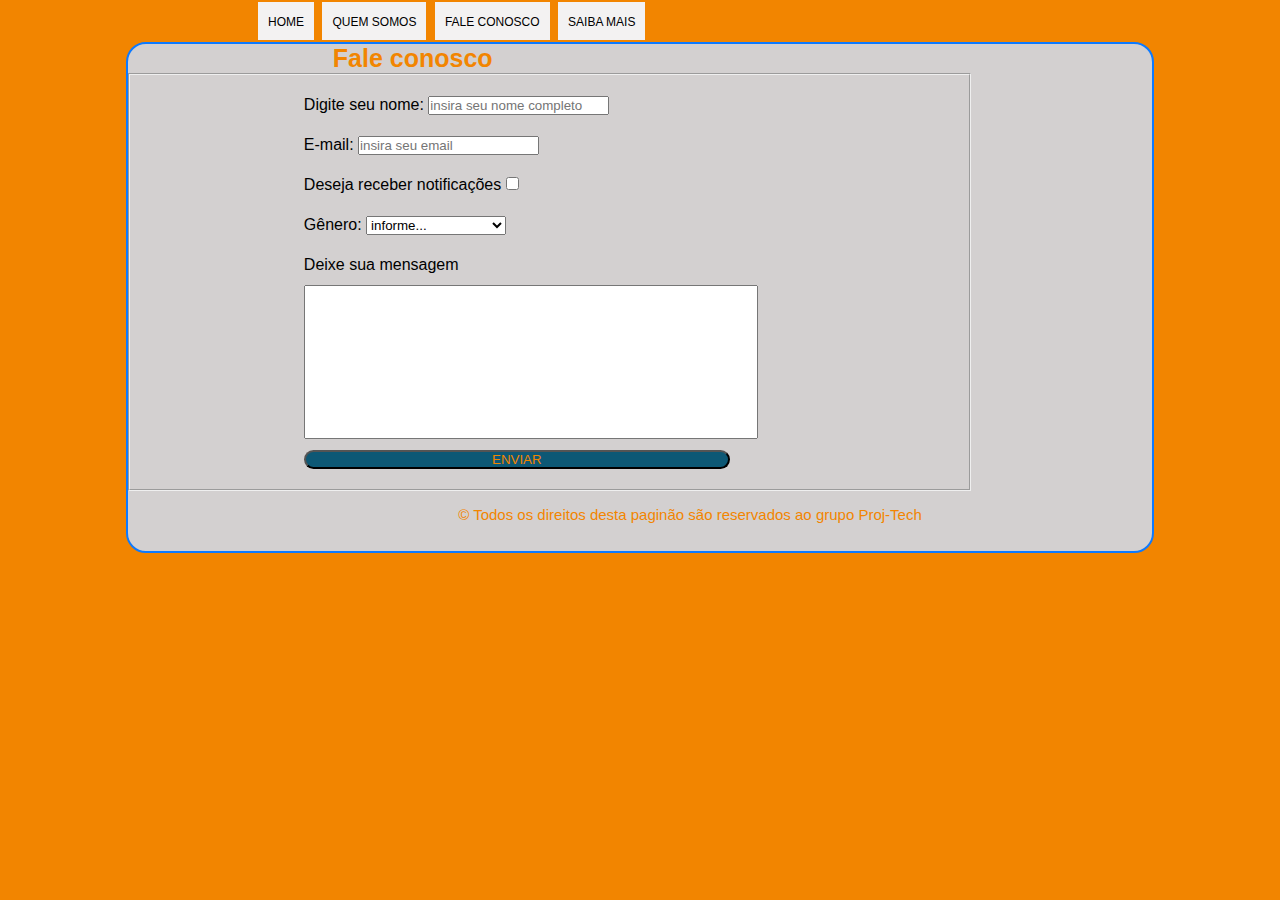
<file: fale conosco.html>
<!DOCTYPE html>
<html lang="pt-br">

<head>
    <meta charset="utf8">
    <meta name="viewport" content="width=device-width, initial-scale=1.0">
    <link rel="stylesheet" type="text/css" href="css/flex.css" />
    <title>Fale conosco</title>
</head>

<body class="acessibilidade">
    <!--Aqui esta a navegação do site-->
    <nav id="menu">
        <ul>
            <ul>
                <li><a href="index.html">Home</a></li>
                <li><a href="quem somos.html ">Quem somos</a></li>
                <li><a href="fale conosco.html ">Fale conosco</li></a>
                    <li><a href="news.html ">Saiba Mais</a></li>
            </ul>

    </nav>
    <main>
        <h1 id="formu">Fale conosco</h1>
        <div>
            <fieldset>


                <form action="" id="formulario" method="POST" name="formulario">
                    <div class="imput-group">
                        <label for="name">Digite seu nome:</label>
                        <input type="text" id="nome" name="nome" required placeholder="insira seu nome completo" length=30/>
                    </div>
                    <div class="imput-group">
                        <label for="email">E-mail:</label>
                        <input type="email" id="email" required placeholder="insira seu email" />
                    </div>
                    <label for="notificações">Deseja receber notificações</label>
                    <input type="checkbox" name="notificações" id="notificações" value="notificações" />
                    <div class="imput-group">
                        <label for="genero">Gênero:</label>
                        <select name="genero" id="genero">
                                <option value="">informe...</option>
                                <option value="m">Masculino</option>
                                <option value="f">Femenino</option>
                                <option value="x">Prefiro não informar</option>
                            </select>
                    </div>
                    <div class="imput-group">
                        <label for="observacao">Deixe sua mensagem</label><br>
                        <input id="texto" type="text" name="observacao" id="observacao">
                    </div>
                    <div class="footer ">
                        <button type="button " class="botao " onclick="validar () ">enviar
    </button>
            </fieldset>
            <!--Esta parte torna acessível para deficientes auditivos-->
            <div vw class="enabled ">
                <div vw-access-button class="active "></div>
                <div vw-plugin-wrapper>
                    <div class="vw-plugin-top-wrapper "></div>
                </div>
            </div>
            <script src="https://vlibras.gov.br/app/vlibras-plugin.js "></script>
            <script>
                new window.VLibras.Widget('https://vlibras.gov.br/app');
            </script>
            <footer>
                <p id=rodape>
                    © Todos os direitos desta paginão são reservados ao grupo Proj-Tech </p>


            </footer>
    </main>
    <script type="text/javascript " src="js/covid.js "></script>

</body>

</html>
</file>
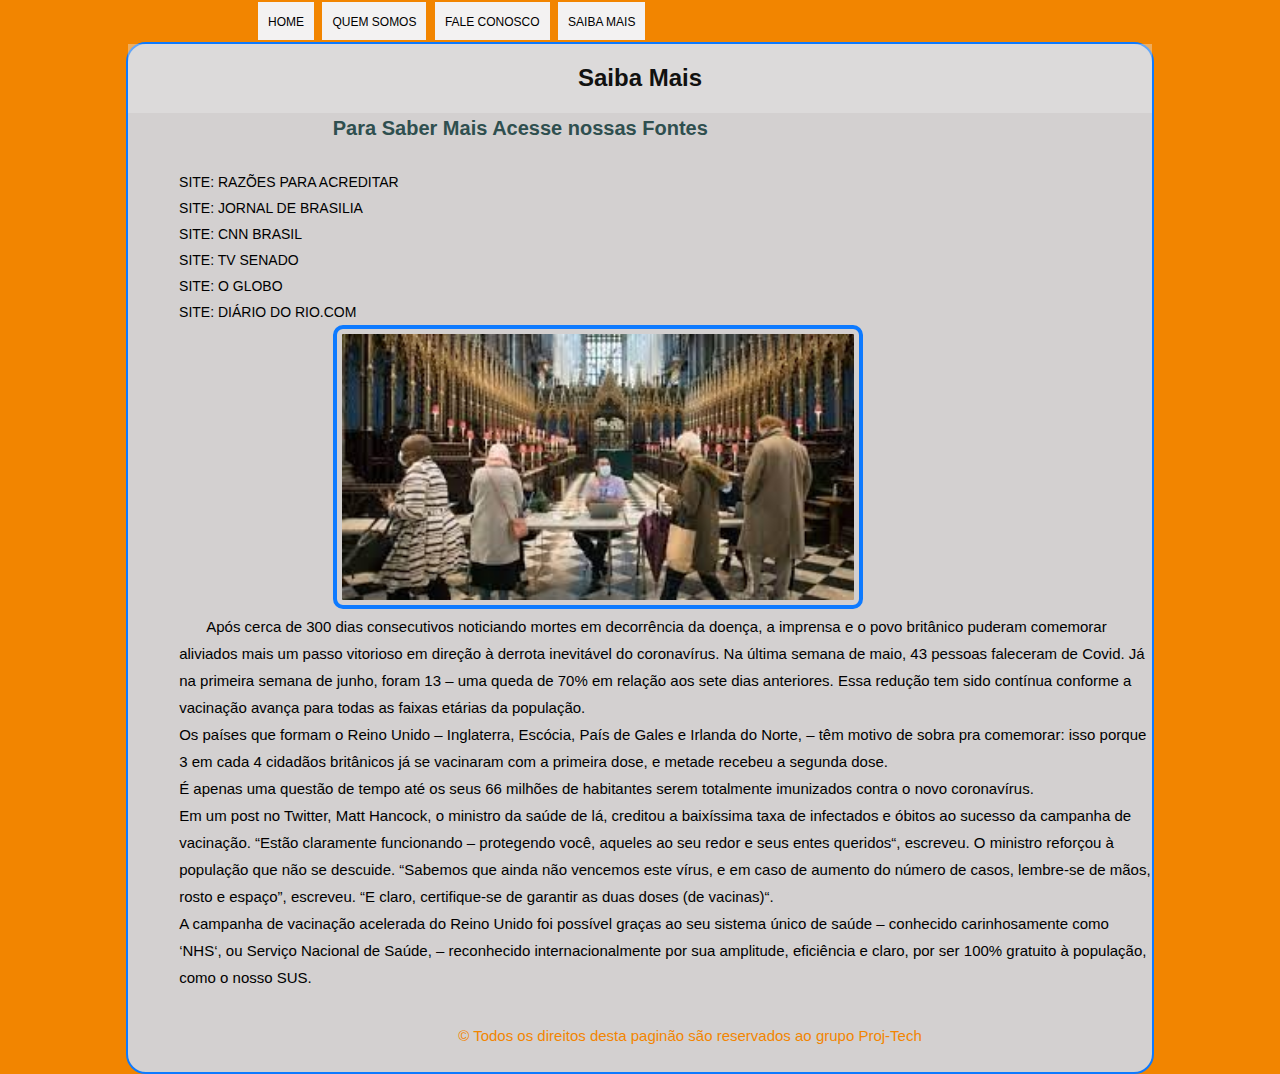
<file: news.html>
<!DOCTYPE html>
<html>

<head>
    <meta charset="utf8">
    <meta name="viewport" content="width=device-width, initial-scale=1.0">
    <link rel="stylesheet" type="text/css" href="css/flex.css" />
    <title>News</title>
</head>

<body>
    <!--Aqui esta a navegação do site-->
    <nav id="menu">
        <ul>
            <ul>
                <li><a href="index.html">Home</a></li>
                <li><a href="quem somos.html ">Quem somos</a></li>
                <li><a href="fale conosco.html ">Fale conosco</li></a>
                    <li><a href="news.html ">Saiba Mais</a></li>
            </ul>

    </nav>
    <main>
        <header>
            <h1>Saiba Mais</h1>
            <h2>Para Saber Mais Acesse nossas Fontes</h2>
        </header>
        <section>
            <ul class="pessoas ">
                <li> <a href="https://razoesparaacreditar.com/hospital-comemora-utis-vazias-covid-19-rn" target="_blank">Site: razões para acreditar</li></a>
                    <li>
                        <a href="https://jornaldebrasilia.com.br/nahorah/video-medica-danca-forro-com-paciente-recuperado-da-covid/" target="_blank">
            Site: Jornal de Brasilia</li> </a>
                        <li>
                            <a href="https://www.cnnbrasil.com.br/saude/quatro-estados-brasileiros-nao-registraram-mortes-por-covid-19-nas-ultimas-24h/" target="_blank">Site: CNN Brasil
                            </li>
                            </a>
                            <li>
                                <a href="https://www12.senado.leg.br/tv/programas/noticias-1/2021/09/covid-19-brasil-aproxima-se-de-80-milhoes-de-pessoas-completamente-vacinadas" target="_blank">Site: TV Senado
                                </li>
                                </a>
                                <li>
                                    <a href="https://oglobo.globo.com/premio-faz-diferenca/itau-premiado-pela-iniciativa-todos-pela-saude-com-uma-doacao-de-mais-de-12-bilhao-25171191">Site: O Globo
                                    </li>
                                    </a>
                                    <li>
                                        <a href="https://diariodorio.com/rio-tem-menor-numero-de-internados-por-covid-desde-abril-de-2020">Site: Diário do Rio.Com
                                        </li>
                                        </a>


            </ul>

        </section>






        <img src="imagens/new1.jpg" alt="Imagem de pessoas em um café.">
        <p>Após cerca de 300 dias consecutivos noticiando mortes em decorrência da doença, a imprensa e o povo britânico puderam comemorar aliviados mais um passo vitorioso em direção à derrota inevitável do coronavírus. Na última semana de maio, 43 pessoas
            faleceram de Covid. Já na primeira semana de junho, foram 13 – uma queda de 70% em relação aos sete dias anteriores. Essa redução tem sido contínua conforme a vacinação avança para todas as faixas etárias da população.<br>Os países que formam
            o Reino Unido – Inglaterra, Escócia, País de Gales e Irlanda do Norte, – têm motivo de sobra pra comemorar: isso porque 3 em cada 4 cidadãos britânicos já se vacinaram com a primeira dose, e metade recebeu a segunda dose.<br>É apenas uma questão
            de tempo até os seus 66 milhões de habitantes serem totalmente imunizados contra o novo coronavírus.<br>Em um post no Twitter, Matt Hancock, o ministro da saúde de lá, creditou a baixíssima taxa de infectados e óbitos ao sucesso da campanha
            de vacinação. “Estão claramente funcionando – protegendo você, aqueles ao seu redor e seus entes queridos“, escreveu. O ministro reforçou à população que não se descuide. “Sabemos que ainda não vencemos este vírus, e em caso de aumento do
            número de casos, lembre-se de mãos, rosto e espaço”, escreveu. “E claro, certifique-se de garantir as duas doses (de vacinas)“.<br>A campanha de vacinação acelerada do Reino Unido foi possível graças ao seu sistema único de saúde – conhecido
            carinhosamente como ‘NHS‘, ou Serviço Nacional de Saúde, – reconhecido internacionalmente por sua amplitude, eficiência e claro, por ser 100% gratuito à população, como o nosso SUS.</p>



        <!--Esta parte torna acessível para deficientes auditivos-->
        <div vw class="enabled">
            <div vw-access-button class="active"></div>
            <div vw-plugin-wrapper>
                <div class="vw-plugin-top-wrapper"></div>
            </div>
        </div>
        <script src="https://vlibras.gov.br/app/vlibras-plugin.js"></script>
        <script>
            new window.VLibras.Widget('https://vlibras.gov.br/app');
        </script>
        <footer>
            <p id=rodape> © Todos os direitos desta paginão são reservados ao grupo Proj-Tech</p>
        </footer>



    </main>
</body>

</html>
</file>
<file: css/flex.css>
* {
            margin: 0;
            padding: 0;
        }
        
        body {
            background-color: #f28500;
            font-family: Arial, Helvetica, sans-serif;
            font-size: 16px;
        }
        /*Tronado o site responsivo*/
        
        main {
            border-radius: 20px;
            background-color: rgb(211, 208, 208);
            border: 2px solid #0d7aff;
            min-width: 80%;
            max-width: 80%;
            margin: 0 auto;
        }
        
        img {
            width: 100%;
            border-radius: 10px;
            border: 4px solid #0d7aff;
            padding: 5px;
        }
        /* formatação do menu*/
        
        nav#menu {
            display: block;
        }
        
        #menu ul {
            list-style: none;
            text-transform: uppercase;
            position: relative;
            top: 0;
            left: 10%;
        }
        
        #menu li {
            display: inline-block;
            background-color: rgb(243, 242, 242);
            padding: 10px;
            margin: 2px;
            transition: background-color 1s;
        }
        
        #menu li:hover {
            background-color: #83c5df;
        }
        
        #menu a {
            color: black;
            text-decoration: none;
            font-size: 12px;
        }
        
        #menu a:hover {
            color: #f28500;
            font-weight: bold;
        }
        /* formatação das imagens*/
        
        img {
            width: 50%;
            height: 50%;
            margin-left: 20%;
            margin-right: 20%;
        }
        /*formatação do header e paragrafos*/
        
        header h1 {
            text-align: center;
            padding-block: 2%;
            font-size: 24px;
            color: rgb(17, 17, 16);
            background-color: rgba(236, 236, 236, 0.397);
        }
        
        header :hover {
            background-color: rgb(221, 208, 208);
            color: rgb(114, 132, 233);
            transition: background-color 1s;
        }
        
        header h2 {
            padding-left: 10%;
            padding-bottom: 2.5%;
            font-size: 20px;
            color: darkslategray
        }
        
        h2 {
            font-size: 18px;
            margin-left: 10%;
            padding-bottom: 3%;
            line-height: 1.5;
        }
        
        h3 {
            font-size: 16 px;
            margin-left: 10%;
            padding-bottom: 3%;
            line-height: 1.5;
        }
        
        h4 {
            font-size: 14 px;
            margin-left: 10%;
            padding-bottom: 3%;
            line-height: 1.5;
        }
        
        p {
            text-justify: auto;
            text-indent: 1.8em;
            margin-left: 5%;
            font-size: 15px;
            word-spacing: normal;
            padding-bottom: 2%;
            line-height: 1.8;
        }
        
        p:hover {
            background-color: rgb(245, 245, 245);
            transition-duration: 1s;
        }
        
        .video {
            min-width: 80%;
            max-width: 80%;
            margin: 5%;
        }
        
        .video:hover {
            transform: scale(1.5);
        }
        /*estilização do formulario para*/
        
        #formulario {
            line-height: 2.5;
        }
        
        #texto {
            height: 150px;
            width: 450px;
            margin-left: 20%;
        }
        
        label {
            margin-left: 20%;
        }
        
        .imagem {
            width: 15%;
            border-radius: 10px;
            border: 4px solid #0d7aff;
            padding: 5px;
        }
        
        .imagem:hover {
            background-color: #f28500;
            transform: scale(2.0);
            transition-duration: 1s
        }
        
        .formato {
            text-align: left;
            text-transform: uppercase;
            font-family: 'Franklin Gothic Medium', 'Arial Narrow', Arial, sans-serif;
            font-style: italic;
            color: darkslategray;
            font-size: medium;
        }
        
        .pessoas li {
            list-style: none;
            display: block;
            font-size: 14px;
            position: relative;
            margin-left: 4.5%;
            color: dimgray;
            padding: 5px;
        }
        
        .pessoas li:hover {
            background-color: whitesmoke;
        }
        
        .pessoas a {
            color: black;
            text-decoration: none;
            font-size: 14px;
            text-transform: uppercase;
        }
        
        article.pessoal p {
            font-size: 16px;
            font-family: Arial, Helvetica, sans-serif;
        }
        
        .logo {
            width: 2%;
            margin-left: 5%;
            padding: 0%;
        }
        
        img.pessoas {
            width: 2%;
        }
        
        div.pessoas a {
            margin-left: 20%;
            text-decoration: none;
        }
        
        a.fonte {
            text-decoration: none;
            font-size: 12px;
            color: #f28500;
            margin-left: auto;
            font-style: italic;
            padding-bottom: 5%;
        }
        
        #formu {
            font-size: 25px;
            margin-left: 20%;
            color: #f28500;
        }
        
        #label {
            color: #043168;
            font-family: Arial, Helvetica, sans-serif;
        }
        
        .botao {
            width: 52%;
            margin-left: 20%;
            font-family: Arial, Helvetica, sans-serif;
            text-transform: uppercase;
            color: #f28500;
            background-color: #0d5875;
            border-radius: 10px;
        }
        /*rodape*/
        
        footer {
            position: relative;
            margin-left: auto;
            border-radius: 20px;
            min-width: 20px;
            max-width: 980px;
            max-height: 40px;
            min-height: 40px;
            padding: 10px;
            text-decoration: none;
        }
        
        #rodape {
            color: #f28500;
            text-align: center;
        }
        
        footer p:hover {
            background-color: rgb(214, 223, 230);
        }
        
        fieldset {
            min-width: 60%;
            max-width: 80%;
            max-height: 80%;
            min-height: 60%;
            padding: 10px;
        }
</file>
